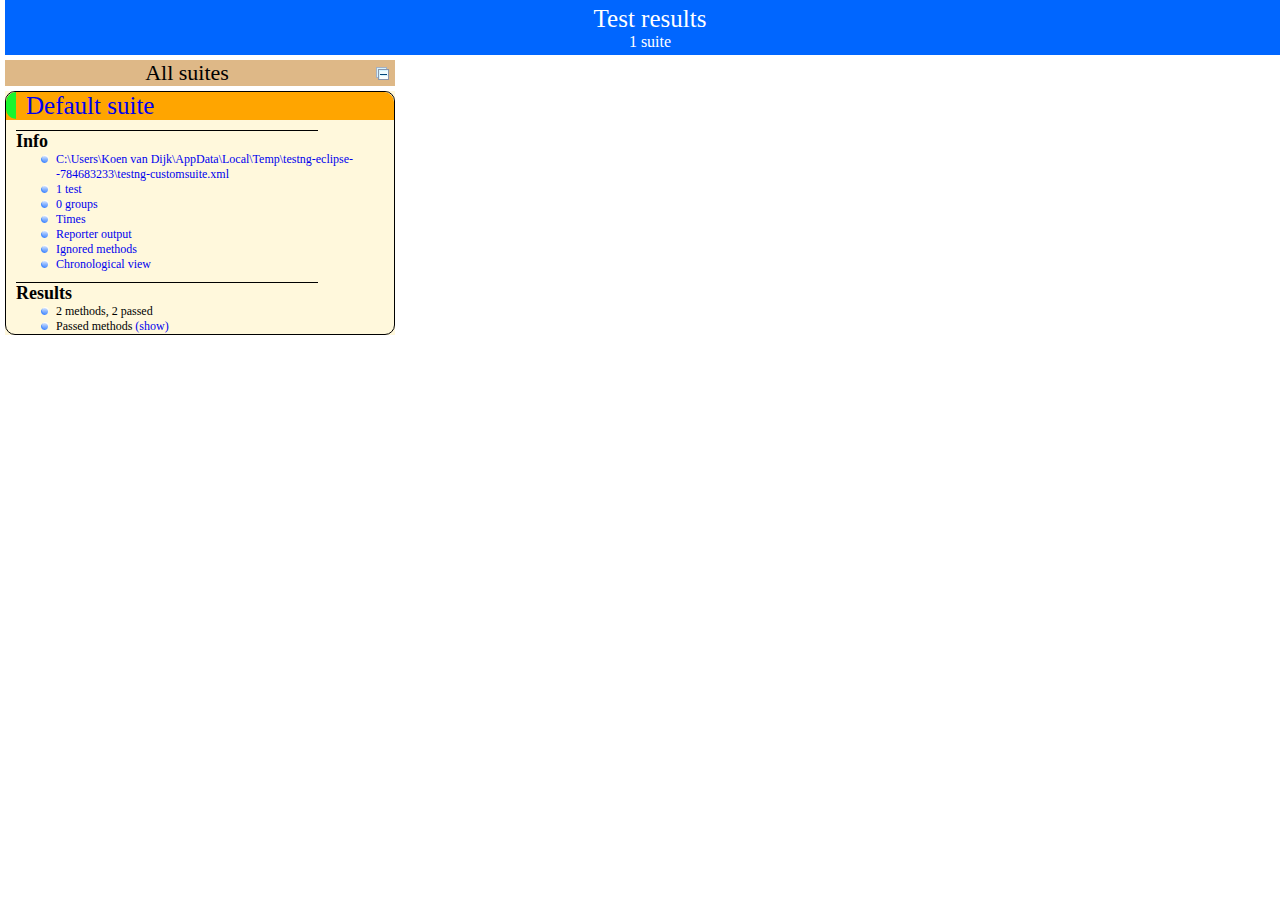
<file: spacesim/spacesim-backend/test-output/index.html>
<!DOCTYPE html>

<html>
  <head>
  <title>TestNG reports</title>

    <link type="text/css" href="testng-reports.css" rel="stylesheet" />  
    <script type="text/javascript" src="jquery-1.7.1.min.js"></script>
    <script type="text/javascript" src="testng-reports.js"></script>
    <script type="text/javascript" src="https://www.google.com/jsapi"></script>
    <script type='text/javascript'>
      google.load('visualization', '1', {packages:['table']});
      google.setOnLoadCallback(drawTable);
      var suiteTableInitFunctions = new Array();
      var suiteTableData = new Array();
    </script>
    <!--
      <script type="text/javascript" src="jquery-ui/js/jquery-ui-1.8.16.custom.min.js"></script>
     -->
  </head>

  <body>
    <div class="top-banner-root">
      <span class="top-banner-title-font">Test results</span>
      <br/>
      <span class="top-banner-font-1">1 suite</span>
    </div> <!-- top-banner-root -->
    <div class="navigator-root">
      <div class="navigator-suite-header">
        <span>All suites</span>
        <a href="#" class="collapse-all-link" title="Collapse/expand all the suites">
          <img class="collapse-all-icon" src="collapseall.gif">
          </img> <!-- collapse-all-icon -->
        </a> <!-- collapse-all-link -->
      </div> <!-- navigator-suite-header -->
      <div class="suite">
        <div class="rounded-window">
          <div class="suite-header light-rounded-window-top">
            <a href="#" class="navigator-link" panel-name="suite-Default_suite">
              <span class="suite-name border-passed">Default suite</span>
            </a> <!-- navigator-link -->
          </div> <!-- suite-header light-rounded-window-top -->
          <div class="navigator-suite-content">
            <div class="suite-section-title">
              <span>Info</span>
            </div> <!-- suite-section-title -->
            <div class="suite-section-content">
              <ul>
                <li>
                  <a href="#" class="navigator-link " panel-name="test-xml-Default_suite">
                    <span>C:\Users\Koen van Dijk\AppData\Local\Temp\testng-eclipse--784683233\testng-customsuite.xml</span>
                  </a> <!-- navigator-link  -->
                </li>
                <li>
                  <a href="#" class="navigator-link " panel-name="testlist-Default_suite">
                    <span class="test-stats">1 test</span>
                  </a> <!-- navigator-link  -->
                </li>
                <li>
                  <a href="#" class="navigator-link " panel-name="group-Default_suite">
                    <span>0 groups</span>
                  </a> <!-- navigator-link  -->
                </li>
                <li>
                  <a href="#" class="navigator-link " panel-name="times-Default_suite">
                    <span>Times</span>
                  </a> <!-- navigator-link  -->
                </li>
                <li>
                  <a href="#" class="navigator-link " panel-name="reporter-Default_suite">
                    <span>Reporter output</span>
                  </a> <!-- navigator-link  -->
                </li>
                <li>
                  <a href="#" class="navigator-link " panel-name="ignored-methods-Default_suite">
                    <span>Ignored methods</span>
                  </a> <!-- navigator-link  -->
                </li>
                <li>
                  <a href="#" class="navigator-link " panel-name="chronological-Default_suite">
                    <span>Chronological view</span>
                  </a> <!-- navigator-link  -->
                </li>
              </ul>
            </div> <!-- suite-section-content -->
            <div class="result-section">
              <div class="suite-section-title">
                <span>Results</span>
              </div> <!-- suite-section-title -->
              <div class="suite-section-content">
                <ul>
                  <li>
                    <span class="method-stats">2 methods,   2 passed</span>
                  </li>
                  <li>
                    <span class="method-list-title passed">Passed methods</span>
                    <span class="show-or-hide-methods passed">
                      <a href="#" panel-name="suite-Default_suite" class="hide-methods passed suite-Default_suite"> (hide)</a> <!-- hide-methods passed suite-Default_suite -->
                      <a href="#" panel-name="suite-Default_suite" class="show-methods passed suite-Default_suite"> (show)</a> <!-- show-methods passed suite-Default_suite -->
                    </span>
                    <div class="method-list-content passed suite-Default_suite">
                      <span>
                        <img width="3%" src="passed.png"/>
                        <a href="#" class="method navigator-link" panel-name="suite-Default_suite" title="com.orientechnologies.orient.object.InterfaceTest" hash-for-method="nest">nest</a> <!-- method navigator-link -->
                      </span>
                      <br/>
                      <span>
                        <img width="3%" src="passed.png"/>
                        <a href="#" class="method navigator-link" panel-name="suite-Default_suite" title="com.orientechnologies.orient.object.InterfaceTest" hash-for-method="noNest">noNest</a> <!-- method navigator-link -->
                      </span>
                      <br/>
                    </div> <!-- method-list-content passed suite-Default_suite -->
                  </li>
                </ul>
              </div> <!-- suite-section-content -->
            </div> <!-- result-section -->
          </div> <!-- navigator-suite-content -->
        </div> <!-- rounded-window -->
      </div> <!-- suite -->
    </div> <!-- navigator-root -->
    <div class="wrapper">
      <div class="main-panel-root">
        <div panel-name="suite-Default_suite" class="panel Default_suite">
          <div class="suite-Default_suite-class-passed">
            <div class="main-panel-header rounded-window-top">
              <img src="passed.png"/>
              <span class="class-name">com.orientechnologies.orient.object.InterfaceTest</span>
            </div> <!-- main-panel-header rounded-window-top -->
            <div class="main-panel-content rounded-window-bottom">
              <div class="method">
                <div class="method-content">
                  <a name="nest">
                  </a> <!-- nest -->
                  <span class="method-name">nest</span>
                </div> <!-- method-content -->
              </div> <!-- method -->
              <div class="method">
                <div class="method-content">
                  <a name="noNest">
                  </a> <!-- noNest -->
                  <span class="method-name">noNest</span>
                </div> <!-- method-content -->
              </div> <!-- method -->
            </div> <!-- main-panel-content rounded-window-bottom -->
          </div> <!-- suite-Default_suite-class-passed -->
        </div> <!-- panel Default_suite -->
        <div panel-name="test-xml-Default_suite" class="panel">
          <div class="main-panel-header rounded-window-top">
            <span class="header-content">C:\Users\Koen van Dijk\AppData\Local\Temp\testng-eclipse--784683233\testng-customsuite.xml</span>
          </div> <!-- main-panel-header rounded-window-top -->
          <div class="main-panel-content rounded-window-bottom">
            <pre>
&lt;?xml version=&quot;1.0&quot; encoding=&quot;UTF-8&quot;?&gt;
&lt;!DOCTYPE suite SYSTEM &quot;http://testng.org/testng-1.0.dtd&quot;&gt;
&lt;suite name=&quot;Default suite&quot;&gt;
  &lt;test verbose=&quot;2&quot; name=&quot;Default test&quot;&gt;
    &lt;classes&gt;
      &lt;class name=&quot;com.orientechnologies.orient.object.InterfaceTest&quot;/&gt;
    &lt;/classes&gt;
  &lt;/test&gt; &lt;!-- Default test --&gt;
&lt;/suite&gt; &lt;!-- Default suite --&gt;
            </pre>
          </div> <!-- main-panel-content rounded-window-bottom -->
        </div> <!-- panel -->
        <div panel-name="testlist-Default_suite" class="panel">
          <div class="main-panel-header rounded-window-top">
            <span class="header-content">Tests for Default suite</span>
          </div> <!-- main-panel-header rounded-window-top -->
          <div class="main-panel-content rounded-window-bottom">
            <ul>
              <li>
                <span class="test-name">Default test (1 class)</span>
              </li>
            </ul>
          </div> <!-- main-panel-content rounded-window-bottom -->
        </div> <!-- panel -->
        <div panel-name="group-Default_suite" class="panel">
          <div class="main-panel-header rounded-window-top">
            <span class="header-content">Groups for Default suite</span>
          </div> <!-- main-panel-header rounded-window-top -->
          <div class="main-panel-content rounded-window-bottom">
          </div> <!-- main-panel-content rounded-window-bottom -->
        </div> <!-- panel -->
        <div panel-name="times-Default_suite" class="panel">
          <div class="main-panel-header rounded-window-top">
            <span class="header-content">Times for Default suite</span>
          </div> <!-- main-panel-header rounded-window-top -->
          <div class="main-panel-content rounded-window-bottom">
            <div class="times-div">
              <script type="text/javascript">
suiteTableInitFunctions.push('tableData_Default_suite');
function tableData_Default_suite() {
var data = new google.visualization.DataTable();
data.addColumn('number', 'Number');
data.addColumn('string', 'Method');
data.addColumn('string', 'Class');
data.addColumn('number', 'Time (ms)');
data.addRows(2);
data.setCell(0, 0, 0)
data.setCell(0, 1, 'nest')
data.setCell(0, 2, 'com.orientechnologies.orient.object.InterfaceTest')
data.setCell(0, 3, 822);
data.setCell(1, 0, 1)
data.setCell(1, 1, 'noNest')
data.setCell(1, 2, 'com.orientechnologies.orient.object.InterfaceTest')
data.setCell(1, 3, 67);
window.suiteTableData['Default_suite']= { tableData: data, tableDiv: 'times-div-Default_suite'}
return data;
}
              </script>
              <span class="suite-total-time">Total running time: 889 ms</span>
              <div id="times-div-Default_suite">
              </div> <!-- times-div-Default_suite -->
            </div> <!-- times-div -->
          </div> <!-- main-panel-content rounded-window-bottom -->
        </div> <!-- panel -->
        <div panel-name="reporter-Default_suite" class="panel">
          <div class="main-panel-header rounded-window-top">
            <span class="header-content">Reporter output for Default suite</span>
          </div> <!-- main-panel-header rounded-window-top -->
          <div class="main-panel-content rounded-window-bottom">
          </div> <!-- main-panel-content rounded-window-bottom -->
        </div> <!-- panel -->
        <div panel-name="ignored-methods-Default_suite" class="panel">
          <div class="main-panel-header rounded-window-top">
            <span class="header-content">0 ignored methods</span>
          </div> <!-- main-panel-header rounded-window-top -->
          <div class="main-panel-content rounded-window-bottom">
          </div> <!-- main-panel-content rounded-window-bottom -->
        </div> <!-- panel -->
        <div panel-name="chronological-Default_suite" class="panel">
          <div class="main-panel-header rounded-window-top">
            <span class="header-content">Methods in chronological order</span>
          </div> <!-- main-panel-header rounded-window-top -->
          <div class="main-panel-content rounded-window-bottom">
            <div class="chronological-class">
              <div class="chronological-class-name">com.orientechnologies.orient.object.InterfaceTest</div> <!-- chronological-class-name -->
              <div class="test-method">
                <span class="method-name">nest</span>
                <span class="method-start">0 ms</span>
              </div> <!-- test-method -->
              <div class="test-method">
                <span class="method-name">noNest</span>
                <span class="method-start">823 ms</span>
              </div> <!-- test-method -->
          </div> <!-- main-panel-content rounded-window-bottom -->
        </div> <!-- panel -->
      </div> <!-- main-panel-root -->
    </div> <!-- wrapper -->
  </body>
</html>
</file>
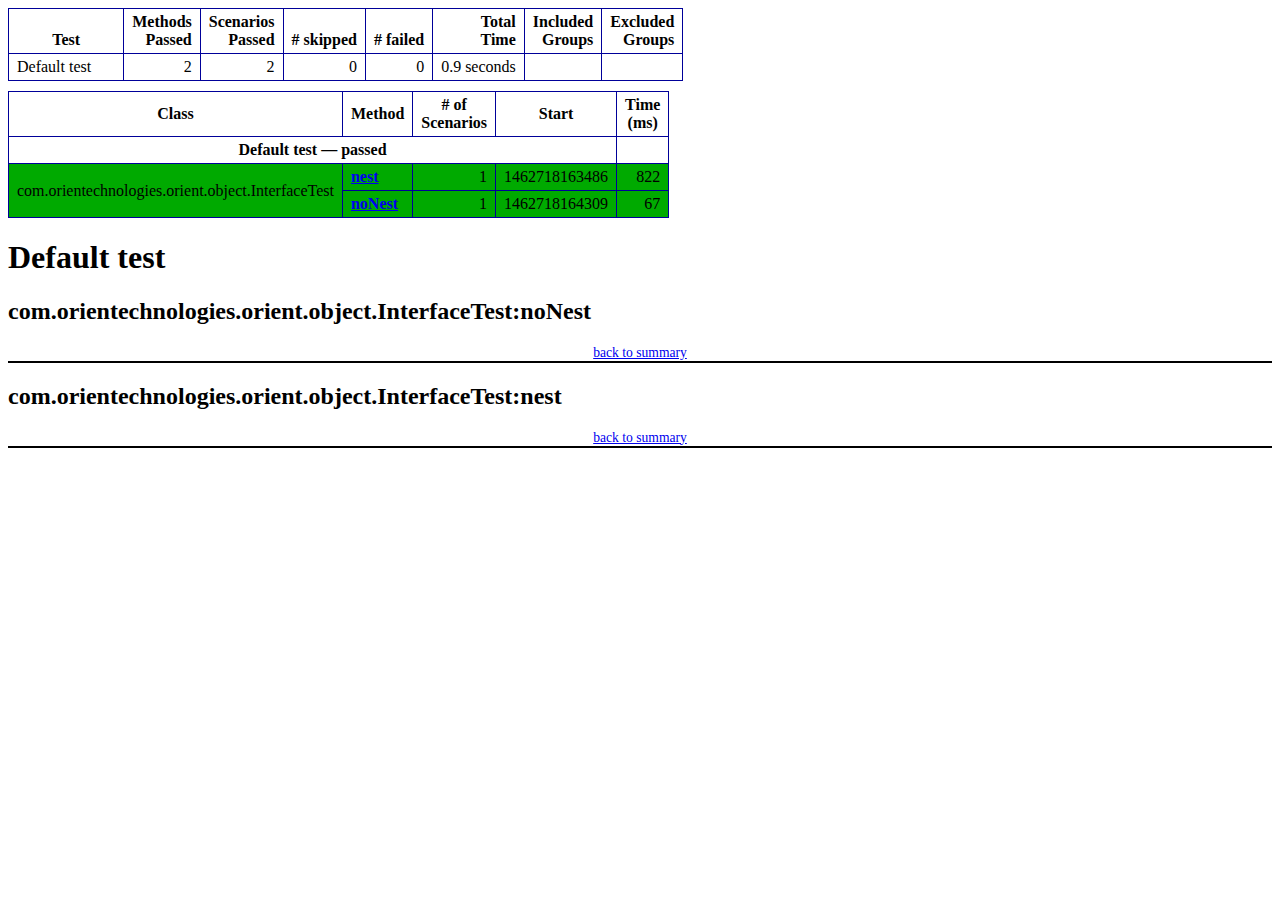
<file: spacesim/spacesim-backend/test-output/emailable-report.html>
<!DOCTYPE html PUBLIC "-//W3C//DTD XHTML 1.1//EN" "http://www.w3.org/TR/xhtml11/DTD/xhtml11.dtd">
<html xmlns="http://www.w3.org/1999/xhtml">
<head>
<title>TestNG:  Unit Test</title>
<style type="text/css">
table caption,table.info_table,table.result,table.passed,table.failed {margin-bottom:10px;border:1px solid #000099;border-collapse:collapse;empty-cells:show;}
table.info_table td,table.info_table th,table.result td,table.result th,table.passed td,table.passed th,table.failed td,table.failed th {
border:1px solid #000099;padding:.25em .5em .25em .5em
}
table.result th {vertical-align:bottom}
tr.param th {padding-left:1em;padding-right:1em}
tr.param td {padding-left:.5em;padding-right:2em}
td.numi,th.numi,td.numi_attn {
text-align:right
}
tr.total td {font-weight:bold}
table caption {
text-align:center;font-weight:bold;
}
table.passed tr.stripe td,table tr.passedodd td {background-color: #00AA00;}
table.passed td,table tr.passedeven td {background-color: #33FF33;}
table.passed tr.stripe td,table tr.skippedodd td {background-color: #cccccc;}
table.passed td,table tr.skippedodd td {background-color: #dddddd;}
table.failed tr.stripe td,table tr.failedodd td,table.result td.numi_attn {background-color: #FF3333;}
table.failed td,table tr.failedeven td,table.result tr.stripe td.numi_attn {background-color: #DD0000;}
tr.stripe td,tr.stripe th {background-color: #E6EBF9;}
p.totop {font-size:85%;text-align:center;border-bottom:2px black solid}
div.shootout {padding:2em;border:3px #4854A8 solid}
</style>
</head>
<body>
<table cellspacing="0" cellpadding="0" class="result">
<tr><th>Test</th><th class="numi">Methods<br/>Passed</th><th class="numi">Scenarios<br/>Passed</th><th class="numi"># skipped</th><th class="numi"># failed</th><th class="numi">Total<br/>Time</th><th class="numi">Included<br/>Groups</th><th class="numi">Excluded<br/>Groups</th></tr>
<tr><td style="text-align:left;padding-right:2em">Default test</td><td class="numi">2</td><td class="numi">2</td><td class="numi">0</td><td class="numi">0</td><td class="numi">0.9 seconds</td><td class="numi"></td><td class="numi"></td></tr>
</table>
<table cellspacing="0" cellpadding="0" class="passed" id="summary">
<tr><th>Class</th><th>Method</th><th># of<br/>Scenarios</th><th>Start</th><th>Time<br/>(ms)</th></tr>
<tr><th colspan="4">Default test &#8212; passed</th></tr>
<tr class="passedodd"><td rowspan="2">com.orientechnologies.orient.object.InterfaceTest</td><td><a href="#m1"><b>nest</b>  </a></td><td class="numi">1</td><td>1462718163486</td><td class="numi">822</td></tr><tr class="passedodd"><td><a href="#m2"><b>noNest</b>  </a></td><td class="numi">1</td><td>1462718164309</td><td class="numi">67</td></tr>
</table>
<h1>Default test</h1>
<h2 id="m1">com.orientechnologies.orient.object.InterfaceTest:noNest</h2>
<p class="totop"><a href="#summary">back to summary</a></p>
<h2 id="m2">com.orientechnologies.orient.object.InterfaceTest:nest</h2>
<p class="totop"><a href="#summary">back to summary</a></p>
</body></html>
</file>
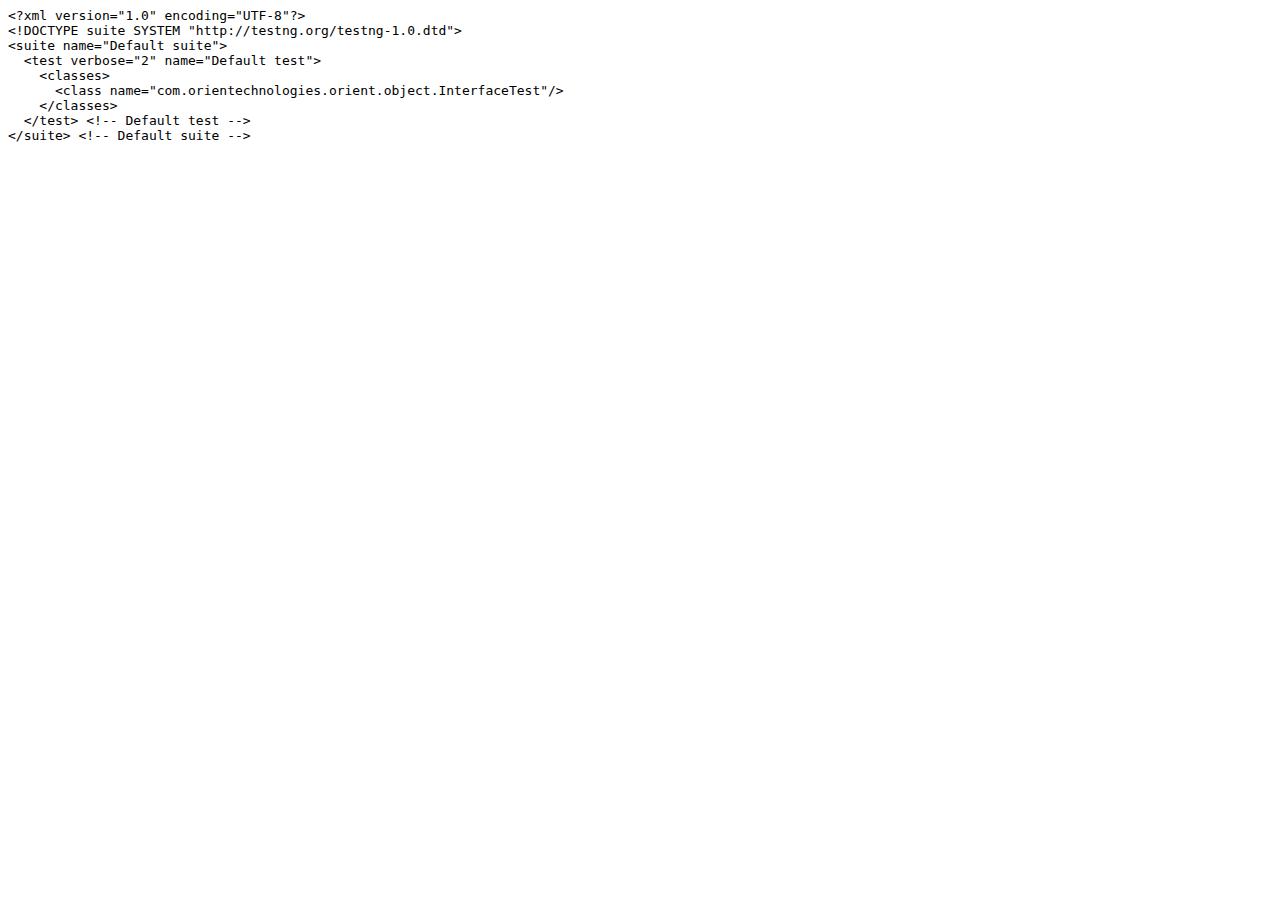
<file: spacesim/spacesim-backend/test-output/old/Default suite/testng.xml.html>
<html><head><title>testng.xml for Default suite</title></head><body><tt>&lt;?xml&nbsp;version="1.0"&nbsp;encoding="UTF-8"?&gt;<br/>&lt;!DOCTYPE&nbsp;suite&nbsp;SYSTEM&nbsp;"http://testng.org/testng-1.0.dtd"&gt;<br/>&lt;suite&nbsp;name="Default&nbsp;suite"&gt;<br/>&nbsp;&nbsp;&lt;test&nbsp;verbose="2"&nbsp;name="Default&nbsp;test"&gt;<br/>&nbsp;&nbsp;&nbsp;&nbsp;&lt;classes&gt;<br/>&nbsp;&nbsp;&nbsp;&nbsp;&nbsp;&nbsp;&lt;class&nbsp;name="com.orientechnologies.orient.object.InterfaceTest"/&gt;<br/>&nbsp;&nbsp;&nbsp;&nbsp;&lt;/classes&gt;<br/>&nbsp;&nbsp;&lt;/test&gt;&nbsp;&lt;!--&nbsp;Default&nbsp;test&nbsp;--&gt;<br/>&lt;/suite&gt;&nbsp;&lt;!--&nbsp;Default&nbsp;suite&nbsp;--&gt;<br/></tt></body></html>
</file>
<file: spacesim/spacesim-backend/test-output/testng-reports.css>
body {
    margin: 0px 0px 5px 5px;
}

ul {
    margin: 0px;
}

li {
    list-style-type: none;
}

a {
    text-decoration: none;
}

a:hover {
    text-decoration: underline;
}

.navigator-selected {
    background: #ffa500;
}

.wrapper {
    overflow: hidden;
}

.navigator-root {
    margin-top: 60px;
    float: left;
    width: 400px;
    height: 100%;
    overflow-y: auto;
}

.main-panel-root {
    margin-top: 60px;
}

.suite {
    margin: 0px 10px 10px 0px;
    background-color: #fff8dc;
}

.suite-name {
    padding-left: 10px;
    font-size: 25px;
    font-family: Times;
}

.main-panel-header {
    padding: 5px;
    background-color: #9FB4D9; //afeeee;
    font-family: monospace;
    font-size: 18px;
}

.main-panel-content {
    padding: 5px;
    margin-bottom: 10px;
    background-color: #DEE8FC; //d0ffff;
}

.rounded-window {
    border-radius: 10px;
    border-style: solid;
    border-width: 1px;
}

.rounded-window-top {
    border-top-right-radius: 10px 10px;
    border-top-left-radius: 10px 10px;
    border-style: solid;
    border-width: 1px;
    overflow: auto;
}

.light-rounded-window-top {
    border-top-right-radius: 10px 10px;
    border-top-left-radius: 10px 10px;
}

.rounded-window-bottom {
    border-style: solid;
    border-width: 0px 1px 1px 1px;
    border-bottom-right-radius: 10px 10px;
    border-bottom-left-radius: 10px 10px;
    overflow: auto;
}

.method-name {
    font-size: 12px;
    font-family: monospace;
}

.method-content {
    border-style: solid;
    border-width: 0px 0px 1px 0px;
    margin-bottom: 10;
    padding-bottom: 5px;
    width: 80%;
}

.parameters {
    font-size: 14px;
    font-family: monospace;
}

.stack-trace {
    white-space: pre;
    font-family: monospace;
    font-size: 12px;
    margin-top: 0px;
    margin-left: 20px;
}

.testng-xml {
    font-family: monospace;
}

.method-list-content {
    margin-left: 10px;
}

.navigator-suite-content {
    margin-left: 10px;
    font: 12px 'Lucida Grande';
}

.suite-section-title {
    margin-top: 10px;
    width: 80%;
    border-style: solid;
    border-width: 1px 0px 0px 0px;
    font-family: Times;
    font-size: 18px;
    font-weight: bold;
}

.suite-section-content {
    list-style-image: url(bullet_point.png);
}

.top-banner-root {
    position: fixed;
    width: 100%;
    padding: 5px;
    margin: 0px 0px 5px 0px;
    height: 45px;
    background-color: #0066ff;
    font-family: Times;
    color: #fff;
    text-align: center;
}

.top-banner-title-font {
    font-size: 25px;
}

.test-name {
    font-family: 'Lucida Grande';
    font-size: 16px;
}

.suite-icon {
    padding: 5px;
    float: right;
    height: 20;
}

.test-group {
    font: 20px 'Lucida Grande';
    margin: 5px 5px 10px 5px;
    border-width: 0px 0px 1px 0px;
    border-style: solid;
    padding: 5px;
}

.test-group-name {
    font-weight: bold;
}

.method-in-group {
    font-size: 16px;
    margin-left: 80px;
}

table.google-visualization-table-table {
    width: 100%;
}

.reporter-method-name {
    font-size: 14px;
    font-family: monospace;
}

.reporter-method-output-div {
    padding: 5px;
    margin: 0px 0px 5px 20px;
    font-size: 12px;
    font-family: monospace;
    border-width: 0px 0px 0px 1px;
    border-style: solid;
}

.ignored-class-div {
    font-size: 14px;
    font-family: monospace;
}

.ignored-methods-div {
    padding: 5px;
    margin: 0px 0px 5px 20px;
    font-size: 12px;
    font-family: monospace;
    border-width: 0px 0px 0px 1px;
    border-style: solid;
}

.border-failed {
    border-top-left-radius: 10px 10px;
    border-bottom-left-radius: 10px 10px;
    border-style: solid;
    border-width: 0px 0px 0px 10px;
    border-color: #f00;
}

.border-skipped {
    border-top-left-radius: 10px 10px;
    border-bottom-left-radius: 10px 10px;
    border-style: solid;
    border-width: 0px 0px 0px 10px;
    border-color: #edc600;
}

.border-passed {
    border-top-left-radius: 10px 10px;
    border-bottom-left-radius: 10px 10px;
    border-style: solid;
    border-width: 0px 0px 0px 10px;
    border-color: #19f52d;
}

.times-div {
    text-align: center;
    padding: 5px;
}

.suite-total-time {
    font: 16px 'Lucida Grande';
}

.configuration-suite {
    margin-left: 20px;
}

.configuration-test {
    margin-left: 40px;
}

.configuration-class {
    margin-left: 60px;
}

.configuration-method {
    margin-left: 80px;
}

.test-method {
    margin-left: 100px;
}

.chronological-class {
    background-color: #0ccff;
    border-style: solid;
    border-width: 0px 0px 1px 1px;
}

.method-start {
    float: right;
}

.chronological-class-name {
    padding: 0px 0px 0px 5px;
    color: #008;
}

.after, .before, .test-method {
    font-family: monospace;
    font-size: 14px;
}

.navigator-suite-header {
    font-size: 22px;
    margin: 0px 10px 5px 0px;
    background-color: #deb887;
    text-align: center;
}

.collapse-all-icon {
    padding: 5px;
    float: right;
}
</file>
